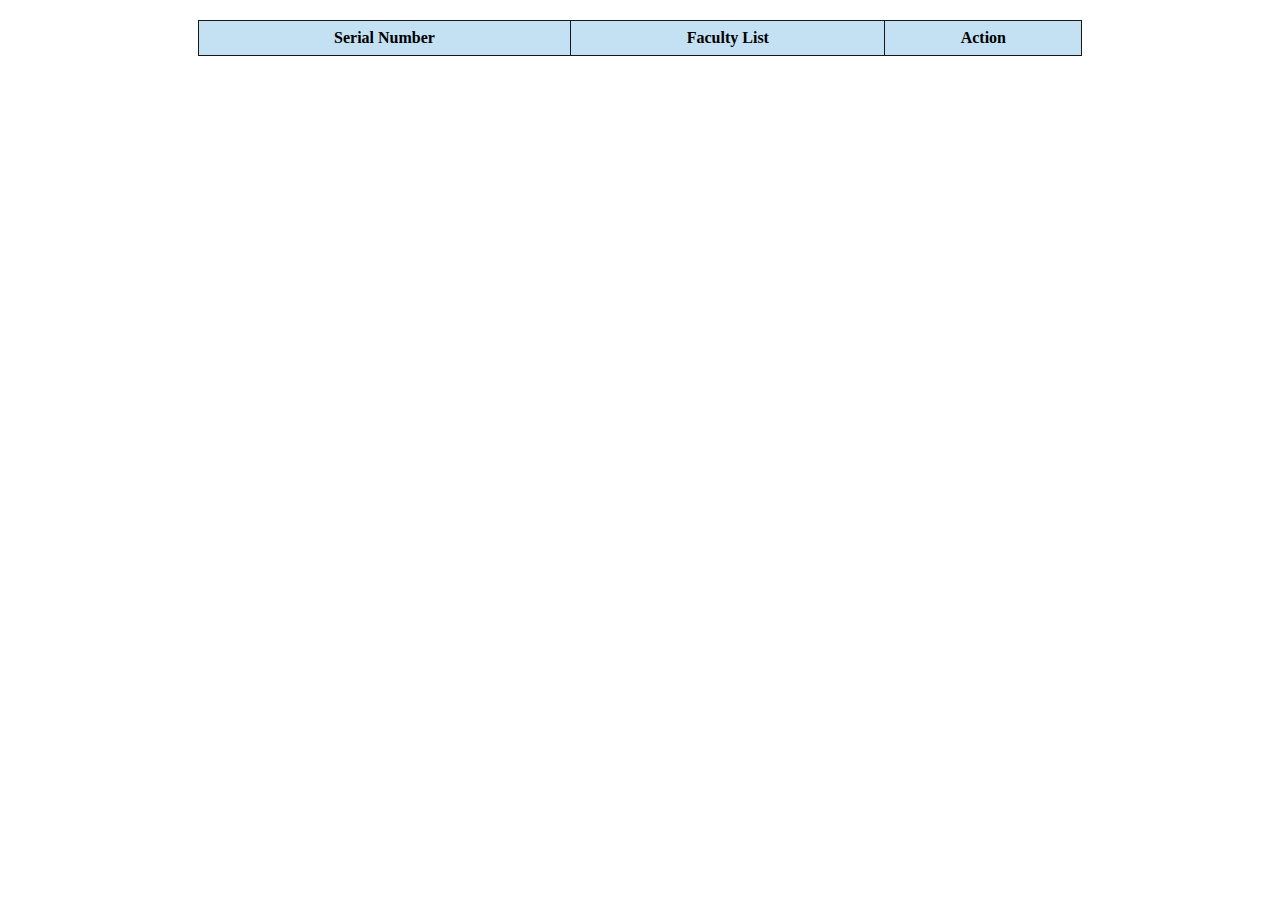
<file: full/full/index.html>
<!DOCTYPE html>
<html lang="en">
<head>
    <meta charset="UTF-8">
    <meta http-equiv="X-UA-Compatible" content="IE=edge">
    <meta name="viewport" content="width=device-width, initial-scale=1.0">
    <title>Faculty List</title>
    <style>
        table {
            width: 70%;
            border-collapse: collapse;
            margin-left: 15%;
            margin-top: 20px;
        }
        th, td {
            border: 1px solid #181818;
            padding: 8px;
        }
        th {
            background-color: #c4e0f3;
            text-align: center;
        }
        tr:nth-child(odd) {
            background-color: #f9f9f9;
        }
        tr:nth-child(even) {
            background-color: #e0f7fa;
        }
        tr:hover {
            background-color: #e1f3e1;
        }
        button {
            padding: 6px 12px;
            /* background-color: #007bff; */
            color: rgb(17, 12, 12);
            border: 1px solid #a6a5a5; /* Corrected the border property */
            cursor: pointer;
            width: 120px;
            text-align: center;
            border-radius: 10px;
        }
        td.serial-number, td.button-cell {
            text-align: center; /* Center the button in the cell */
        }
        button:hover {
            background-color:  #c4e0f3;
        }
    </style>
</head>
<body>
    <table>
        <thead>
            <tr>
                <th>Serial Number</th>
                <th>Faculty List</th>
                <th>Action</th>
            </tr>
        </thead>
        <tbody id="facultyTableBody"></tbody>
    </table>

    <script>
        fetch('https://script.googleusercontent.com/macros/echo?user_content_key=[base64]&lib=M6686HOHn6Hf2MCUXhr8Gtt9bvhwMbWhM')
            .then(res => res.json())
            .then(data => {
                const headers = data.content[0];
                const facultyNameIndex = headers.indexOf("Faculty Name");

                if (facultyNameIndex === -1) {
                    throw new Error('Column "Faculty Name" not found');
                }

                let rows = '';
                for (let i = 1; i < data.content.length; i++) {
                    const facultyName = data.content[i][facultyNameIndex];
                    rows += `
                        <tr>
                            <td class="serial-number">${i}</td>
                            <td>${facultyName}</td>
                            <td class="button-cell"><button onclick="location.href='details1.html?name=${encodeURIComponent(facultyName)}'">View Profile</button></td>
                        </tr>
                    `;
                }

                document.getElementById("facultyTableBody").innerHTML = rows;
            })
            .catch(error => console.error('Error:', error));
    </script>
</body>
</html>
</file>
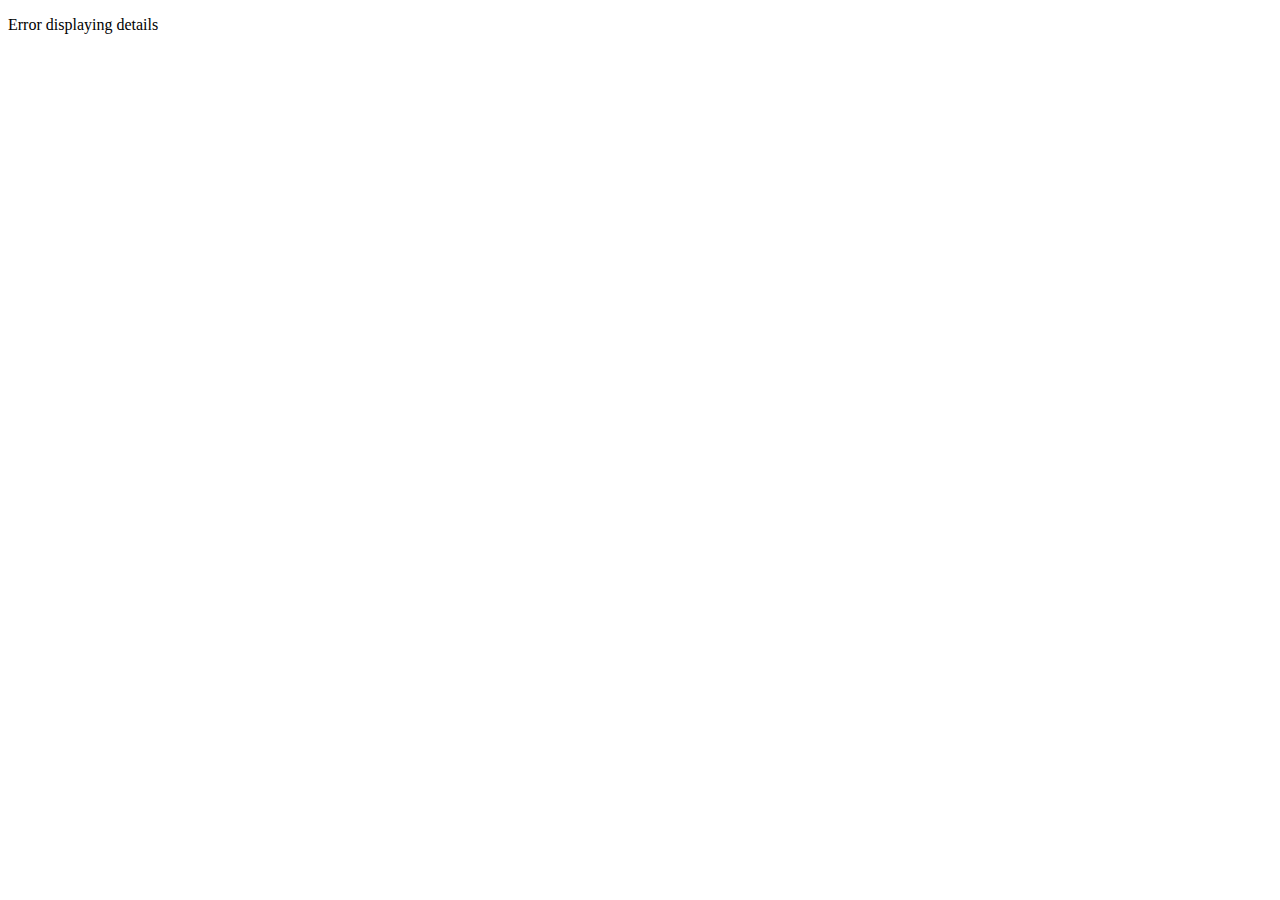
<file: full/full/details.html>
<!DOCTYPE html>
<html lang="en">
<head>
    <meta charset="UTF-8">
    <meta http-equiv="X-UA-Compatible" content="IE=edge">
    <meta name="viewport" content="width=device-width, initial-scale=1.0">
    <title>Faculty Details</title>
</head>
<body>

    <div id="facultyDetails"></div>

    <script>
        // Function to get URL parameters
        function getParameterByName(name, url) {
            if (!url) url = window.location.href;
            name = name.replace(/[\[\]]/g, '\\$&');
            var regex = new RegExp('[?&]' + name + '(=([^&#]*)|&|#|$)'),
                results = regex.exec(url);
            if (!results) return null;
            if (!results[2]) return '';
            return decodeURIComponent(results[2].replace(/\+/g, ' '));
        }

        // Fetch faculty details based on name from the API
        async function fetchFacultyDetails(name) 
        {
            try {
                const response = await fetch('https://script.googleusercontent.com/macros/echo?user_content_key=[base64]&lib=M6686HOHn6Hf2MCUXhr8Gtt9bvhwMbWhM');
                if (!response.ok) {
                    throw new Error('Network response was not ok');
                }
                const data = await response.json();
                const headers = data.content[0];
                const facultyNameIndex = headers.indexOf("Faculty Name");

                if (facultyNameIndex === -1) {
                    throw new Error('Column "Faculty Name" not found');
                }

                // Find the row that matches the faculty name
                let facultyDetails;
                for (let i = 1; i < data.content.length; i++) {
                    if (data.content[i][facultyNameIndex] === name) {
                        facultyDetails = data.content[i];
                        break;
                    }
                }

                return facultyDetails;
            } catch (error) {
                console.error('Error fetching details:', error);
                throw error;
            }
        }

        // Display faculty details on the page
        async function displayFacultyDetails()
         {
            try {
                const facultyName = getParameterByName('name');
                if (!facultyName) {
                    throw new Error('Faculty name parameter not found');
                }

                const details = await fetchFacultyDetails(facultyName);
                if (details) {
                    // Display fetched details on the page
                    document.getElementById('facultyDetails').innerHTML = `
                        
                        <p><strong>Name:</strong> ${details[1]}</p>
                        <p><strong>Google Scholar:</strong> ${details[2]}</p>
                        <p><strong>Orcid Link:</strong> ${details[3]}</p>
                        <p><strong> scopus Link:</strong> ${details[4]}</p>
                        <p><strong>Web of Science Link::</strong> ${details[5]}</p>
                        <p><strong>Citations:</strong> ${details[6]}</p>
                        <p><strong>H Index:</strong> ${details[7]}</p>
                        <p><strong>i-10 index:</strong> ${details[8]}</p>
                        
                 
                    `;
                } else {
                    document.getElementById('facultyDetails').innerHTML = `<p>Faculty details not found</p>`;
                }
            } catch (error) {
                console.error('Error displaying details:', error);
                document.getElementById('facultyDetails').innerHTML = `<p>Error displaying details</p>`;
            }
        }

        // Call function to display details when the page loads
        displayFacultyDetails();
    </script>
</body>
</html>
</file>
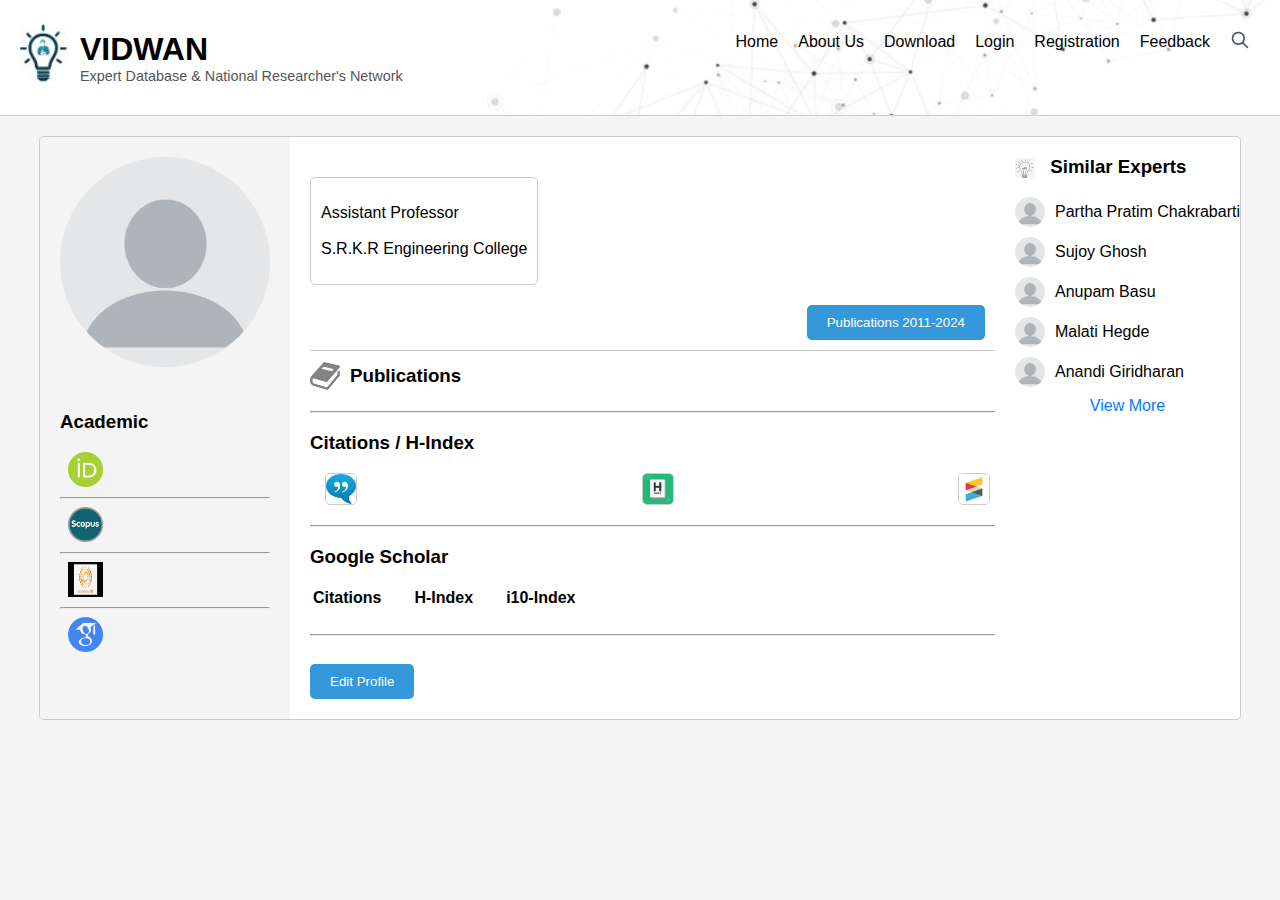
<file: full/full/details1.html>
<!DOCTYPE html>
<html lang="en">
<head>
    <meta charset="UTF-8">
    <meta name="viewport" content="width=device-width, initial-scale=1.0">
    <title>Profile Page</title>
    <link rel="stylesheet" href="styles.css">
</head>
<body>
    <header>
        <div class="header-content">
            <div class="title-section">
                <img src="vidwan-logo.jpg" alt="Logo" class="logo">
                <div class="title-text">
                    <h1>VIDWAN</h1>
                    <p>Expert Database & National Researcher's Network</p>
                </div>
            </div>
            <nav>
                <ul>
                    <li class="home"><a href="index.html">Home</a></li>
                    <li class="dropdown">
                        <a href="#">About Us</a>
                        <div class="dropdown-content">
                            <a href="#">About Vidwan</a>
                            <a href="#">Who can Join?</a>
                            <a href="#">Why Vidwan?</a>
                        </div>
                    </li>
                    <li class="dropdown">
                        <a href="#">Download</a>
                        <div class="dropdown-content">
                            <a href="#">Poster</a>
                            <a href="#">Proforma</a>
                            <a href="#">Data Collect Format</a>
                        </div>
                    </li>
                    <li class="dropdown">
                        <a href="#">Login</a>
                        <div class="dropdown-content">
                            <a href="#">Login as Expert</a>
                            <a href="#">Login as Nodal Officer</a>
                            <a href="#">Login as Funding Agencies</a>
                        </div>
                    </li>
                    <li><a href="#">Registration</a></li>
                    <li><a href="#">Feedback</a></li>
                    <li><a href="#"><img src="search_icon.webp" alt="Search" class="search-icon"></a></li>
                </ul>
            </nav>
        </div>
    </header>
    <main>
        <div class="profile-container">
            <div class="profile-sidebar">
                <img src="blank-profile.webp" alt="Profile Picture" class="profile-pic">
          
                <div class="academic-info">
                    <h3>Academic</h3>
                    <div class="academic-item">
                        <img src="ORCID_iD.svg.png" alt="ORCID">
                       
                        <div class="text-info" id="orcidLink">
                            
                         </div>
                    </div>
                     <hr>
                <div class="academic-item">
                    <img src="scopus.png" alt="Scopus">
                    <div class="text-info"  id="scopusLink">
                       
                        
                    </div>
                </div>
                <hr>
                <div class="academic-item">
                    <img src="researcher.jpg" alt="Researcher ID">
                    <div class="text-info" id="wosLink">
                    
                        
                    </div>  
                </div>
                <hr>
                <div class="academic-item">
                    <img src="Google-schoalar.jpg" alt="Researcher ID">
                    <div class="text-info" id="googleScholarLink">
                       
                      
                    </div>  
                </div>
            </div>
                
            </div>
            <div class="profile-main">
                <div class="profile-header">
                  
                    <div class="profile-details">
                        <!-- <h2>Dr Shiva Shankar Reddy</h2> -->
                        <div id="facultyName"></div>
                        <p>Assistant Professor<br><br>S.R.K.R Engineering College</p>
                    </div>
                    <button class="publications-button">Publications 2011-2024</button>
                </div>
               
                <div class="publications">
                    <img src="book.png" alt="Publications Icon">
                    <h3>Publications</h3>
                    
                </div>
               <hr>
               <div class="citations">
                <h3>Citations / H-Index</h3>
                <div class="citation-images">
                    <img src="citations.jpg" alt="Image 1">
                    <img src="h.png" alt="Image 2">
                    <img src="crossref.jpg" alt="Image 3">
                </div>
            </div>
<hr>
                <div class="google-scholar">
                    <h3>Google Scholar</h3>
                    
                    <table>
                        <thead>
                            <tr>
                                <th>Citations </th>
                                <th class="left_mar">H-Index </th>
                                <th class="left_mar">i10-Index </th>
                            </tr>
                           
                        </thead>
                        <tbody>
                            <tr>
                                 <td> <div id="citations"></div> </td>
                                 <td class="left_mar"><div id="hindex"></div> </td>
                                 <td class="left_mar"> <div id="i10Index"></div> </td>
                            </tr>
                           
                            
                        </tbody>
                    </table>
                
                </div>
                <hr>
                <button class="edit-profile-button">Edit Profile</button>
            </div>
            <div class="similar-experts-list">
                <h3><img src="bulb.png"  class="bulb-icon"> Similar Experts</h3>
                <ul>
                    <li>
                        <a href="#">
                            <img src="blank-profile.webp" alt="Expert 1" class="expert-img">
                            Partha Pratim Chakrabarti
                        </a>
                    </li>
                    <li>
                        <a href="#">
                            <img src="blank-profile.webp" alt="Expert 2" class="expert-img">
                            Sujoy Ghosh
                        </a>
                    </li>
                    <li>
                        <a href="#">
                            <img src="blank-profile.webp" alt="Expert 3" class="expert-img">
                            Anupam Basu
                        </a>
                    </li>
                    <li>
                        <a href="#">
                            <img src="blank-profile.webp" alt="Expert 4" class="expert-img">
                            Malati Hegde
                        </a>
                    </li>
                    <li>
                        <a href="#">
                            <img src="blank-profile.webp" alt="Expert 5" class="expert-img">
                            Anandi Giridharan
                        </a>
                    </li>
                    <div id="more-experts" style="display: none;">
                        <li>
                            <a href="#">
                                <img src="blank-profile.webp" alt="Expert 6" class="expert-img">
                                Chinta Someswara Rao
                            </a>
                        </li>
                        <li>
                            <a href="#">
                                <img src="blank-profile.webp" alt="Expert 7" class="expert-img">
                                K Brahma Raju
                            </a>
                        </li>
                        <li>
                            <a href="#">
                                <img src="blank-profile.webp" alt="Expert 8" class="expert-img">
                                Chalapathiraju Kanumuri
                            </a>
                        </li>
                        <li>
                            <a href="#">
                                <img src="blank-profile.webp" alt="Expert 9" class="expert-img">
                                Prathima Gamini
                            </a>
                        </li>
                    </div>
                </ul>
                <a href="#" id="view-more">View More</a>
            </div>
        </div>
    </main>
    <script>
        document.getElementById('view-more').addEventListener('click', function(event) {
            event.preventDefault();
            var moreExperts = document.getElementById('more-experts');
            if (moreExperts.style.display === 'none') {
                moreExperts.style.display = 'block';
                this.textContent = 'View Less';
            } else {
                moreExperts.style.display = 'none';
                this.textContent = 'View More';
            }
        });

        function getParameterByName(name, url) {
            if (!url) url = window.location.href;
            name = name.replace(/[\[\]]/g, '\\$&');
            var regex = new RegExp('[?&]' + name + '(=([^&#]*)|&|#|$)'),
                results = regex.exec(url);
            if (!results) return null;
            if (!results[2]) return '';
            return decodeURIComponent(results[2].replace(/\+/g, ' '));
        }

        // Fetch faculty details based on name from the API
        async function fetchFacultyDetails(name) {
            try {
                const response = await fetch('https://script.googleusercontent.com/macros/echo?user_content_key=[base64]&lib=M6686HOHn6Hf2MCUXhr8Gtt9bvhwMbWhM');
                if (!response.ok) {
                    throw new Error('Network response was not ok');
                }
                const data = await response.json();
                const headers = data.content[0];
                const facultyNameIndex = headers.indexOf("Faculty Name");

                if (facultyNameIndex === -1) {
                    throw new Error('Column "Faculty Name" not found');
                }

                // Find the row that matches the faculty name
                let facultyDetails;
                for (let i = 1; i < data.content.length; i++) {
                    if (data.content[i][facultyNameIndex] === name) {
                        facultyDetails = data.content[i];
                        break;
                    }
                }

                return facultyDetails;
            } catch (error) {
                console.error('Error fetching details:', error);
                throw error;
            }
        }

        // Display faculty details on the page
        async function displayFacultyDetails() {
            try {
                const facultyName = getParameterByName('name');
                if (!facultyName) {
                    throw new Error('Faculty name parameter not found');
                }

                const details = await fetchFacultyDetails(facultyName);
                if (details) {
                    // Display fetched details on the page
                    document.getElementById('facultyName').innerHTML = `<h1>${details[1]}</h1>`;
                    document.getElementById('citations').innerHTML = `<h1>${details[6]}</h1>`;
                    document.getElementById('hindex').innerHTML = `<h1>${details[7]}</h1>`;
                    document.getElementById('i10Index').innerHTML = `<h1>${details[8]}</h1>`;
                    const orcidText = 'Orcid ID';
                    document.getElementById('orcidLink').innerHTML = `<a href="${details[3]}">  ${orcidText}</a>`;
            
            // Scopus ID
            const scopusText = 'Scopus ID';
            document.getElementById('scopusLink').innerHTML = `<a href="${details[4]}">${scopusText}</a>`;

            
            // Web of Science ID
            const wos = 'WebOfScience ID';
            document.getElementById('wosLink').innerHTML = `<a href="${details[5]}">${wos}</a>`;
            
            // Google Scholar ID
            const gs = 'GoogleScholar ID';
            document.getElementById('googleScholarLink').innerHTML = `<a href="${details[2]}">${gs}</a>`;
            
                       
                       
                    
                    
                } else {
                    document.getElementById('facultyDetails').innerHTML = `<p>Faculty details not found</p>`;
                }
            } catch (error) {
                console.error('Error displaying details:', error);
                document.getElementById('facultyDetails').innerHTML = `<p>Error displaying details</p>`;
            }
        }

        // Call function to display details when the page loads
        displayFacultyDetails();

 










    </script>
</body>
</html>
</file>
<file: full/full/styles.css>
body {
    font-family: Arial, sans-serif;
    margin: 0;
    padding: 0;
    background-color: #f4f4f4;
}

header {
    background: url('net.jpg') no-repeat center center;
    background-size: cover;
    padding: 10px 20px;
    border-bottom: 1px solid #ccc;
    position: relative;
}

.header-content {
    display: flex;
    justify-content: space-between;
    align-items: flex-start;
}

.title-section {
    display: flex;
    align-items: center;
}

.logo {
    width: 50px; /* Adjust width as needed */
    height: auto;
    margin-right: 10px; /* Space between image and text */
}

.title-text {
    display: flex;
    flex-direction: column;
}

header h1 {
    margin: 0;
}

header p {
    margin: 0;
    font-size: 0.9em;
    color: #555;
}

nav {
    margin-top: 20px; /* Adjust margin to move nav down */
}
.academic-item {
    display: flex;
    /* justify-content: space-between; */
    /* align-items: center; */
    margin-bottom: 12px;
}

.academic-item .text-info {
    margin-left: 40px;
    text-align: left;
}

.academic-item img {
    width: 35px;
    height: 35px;
    margin-left: 8px;
}

.academic-item p {
    /* margin: 0; */
    /* margin-right: 8px; */
    font-size: 12px;
}

.academic-item a p {
    color: #007BFF;
    text-decoration: none;
}

.academic-item a p:hover {
    text-decoration: underline;
}



#view-more {
    display: block;
    margin-top: 10px;
    text-align: center;
    color: #007BFF;
    cursor: pointer;
}

#view-more:hover {
    text-decoration: underline;
}

nav ul {
    list-style: none;
    padding: 0;
    margin: 0;
    display: flex;
    align-items: center; /* Center items vertically */
}

nav li {
    margin: 0 10px;
    position: relative; /* Needed for dropdown positioning */
}

nav a {
    text-decoration: none;
    color: #000;
}

.search-icon {
    width: 20px; /* Adjust size as needed */
    height: auto;
}

.dropdown-content {
    display: none;
    position: absolute;
    background-color: #f9f9f9;
    min-width: 160px;
    box-shadow: 0px 8px 16px rgba(0, 0, 0, 0.2);
    z-index: 1;
}

.dropdown-content a {
    color: black;
    padding: 12px 16px;
    text-decoration: none;
    display: block;
}

.dropdown-content a:hover {
    background-color: #f1f1f1;
}

.dropdown:hover .dropdown-content {
    display: block;
}

.profile-container {
    display: flex;
    max-width: 1200px;
    margin: 20px auto;
    background-color: #fff;
    border: 1px solid #ccc;
    border-radius: 5px;
    overflow: hidden;
}

.profile-sidebar {
    width: 250px;
    background-color: #f4f4f4;
    padding: 20px;
    box-sizing: border-box;
}

.profile-pic {
    width: 100%;
    border-radius: 50%;
    margin-bottom: 20px;
}

.profile-menu a {
    display: block;
    padding: 10px;
    color: #000;
    text-decoration: none;
    margin-bottom: 10px;
    border-radius: 5px;
}

.profile-menu a:hover {
    background-color: #ddd;
}

.academic-info {
    margin-top: 20px;
}

.academic-info .text-info{
    margin-left: 5px;
    /* text-align: left; */
}

.profile-main {
    flex-grow: 1;
    padding: 20px;
    box-sizing: border-box;
}

.profile-header {
    border-bottom: 1px solid #ccc;
    margin-bottom: 20px;
    padding-bottom: 10px;
    display: flex;
    flex-direction: column;
    align-items: flex-start;
}

.profile-info {
    display: flex;
    align-items: center;
    width: 100%;
}

.vidwan-box {
    background-color: green;
    color: white;
    padding: 10px;
    margin-right: 20px;
    border-radius: 5px;
    text-align: center;
}

.stats-box {
    display: flex;
    width: 100%;
    border-radius: 5px;
    overflow: hidden;
}

.stat {
    text-align: center;
    padding: 10px;
    background-color: #3498db;
    color: #fff;
    flex: 1;
    border-right: 2px solid white; /* Creates the white border between each stat */
}

.stat:last-child {
    border-right: none; /* Removes the border for the last stat */
}

.profile-details {
    margin-top: 20px; /* Add space between boxes and details */
}

.profile-stats {
    display: flex;
    justify-content: space-around;
    margin-bottom: 20px;
}

.publications,
.citations,
.google-scholar {
    margin-bottom: 20px;
}

.google-scholar th.left_mar  {
    padding-left: 30px;
}

.google-scholar td.left_mar  {
    padding-left: 30px;
    text-align: center;
}

.similar-experts {
    background-color: #e0e0e0;
    padding: 20px;
    border-radius: 5px;
    margin-top: 20px;
}


button.edit-profile-button,
button.publications-button {
    padding: 10px 20px;
    background-color: #3498db;
    color: #fff;
    border: none;
    border-radius: 5px;
    cursor: pointer;
    margin-top: 20px;
    margin-right: 10px;
}

button.edit-profile-button:hover,
button.publications-button:hover {
    background-color: #2980b9;
}

button.publications-button {
    align-self: flex-end;
}
.similar-experts-list a {
    display: flex;
    align-items: center;
    text-decoration: none;
    color: #000;
}

.similar-experts-list a:hover {
    text-decoration: underline;
}
.bulb-icon {
    width: 20px; /* Adjust size as needed */
    height: 20px; /* Adjust size as needed */
    margin-right: 10px; /* Space between the bulb and the heading text */
    vertical-align: middle; /* Align icon vertically in the middle of the text */
}
.similar-experts-list img.expert-img {
    width: 30px; /* Adjust the size as needed */
    height: 30px; /* Adjust the size as needed */
    margin-right: 10px; /* Space between image and text */
    border-radius: 50%; /* Optional: make the images round */
}
.similar-experts-list ul {
    list-style: none;
    padding: 0;
    margin: 0;
}

.similar-experts-list li {
    margin-bottom: 10px;
}

.similar-experts-list a {
    text-decoration: none;
    color: #000;
}

.similar-experts-list a:hover {
    text-decoration: underline;
}

.academic-item {
    display: flex;
    align-items: center;
    margin-bottom: 10px; /* Space between items */
}

.academic-item img.academic-icon {
    width: 20px; /* Adjust the size as needed */
    height: 20px; /* Adjust the size as needed */
    margin-right: 10px; /* Space between image and text */
}

.academic-item p {
    margin: 0;
    margin-right: 10px; /* Space between paragraph and link */
}

.academic-item a {
    text-decoration: none;
    color: #000;
}

.academic-item a:hover {
    text-decoration: underline;
}

.publications {
    display: flex;
    align-items: center; /* Center items vertically */
    margin-bottom: 20px;
    padding-top: 0; /* Adjust as needed to move the section up */
}

.publications img {
    width: 30px; /* Adjust the size as needed */
    height: 30px; /* Adjust the size as needed */
    margin-right: 10px; /* Space between image and heading */
}   

.publications h3 {
    margin: 0; /* Remove any default margin */
}
.publications {
    display: flex;
    align-items: center;
    margin-bottom: 20px;
    margin-top: -10px; /* Adjust this value to move the section up */
}
.citation-images {
    display: flex;
    justify-content: space-between; /* Evenly space out the images */
    /* align-items: center; Align images vertically center */
    margin-left: 10px;
    margin-top: 10px; /* Space between the heading and the images */
}

.citation-images img {
    width: 30px; /* Decreased width for smaller size */
    height: auto; /* Maintain aspect ratio */
    margin: 0 5px; /* Reduced margin for closer spacing */
    border: 1px solid #ccc; /* Optional: add a border to the images */
    border-radius: 5px; /* Optional: add rounded corners */
}
.profile-details {
    margin-top: 20px; /* Add space between boxes and details */
    border: 1px solid #ccc; /* Adds a thin grey border */
    padding: 10px; /* Adds padding inside the box */
    border-radius: 5px; /* Optional: adds rounded corners */
}

.home:hover{
    background-color: #a9cbf0;
    border: 1px solid #ccc; /* Adds a thin grey border */
    padding: 3px; /* Adds padding inside the box */
    border-radius: 5px;
}
</file>
